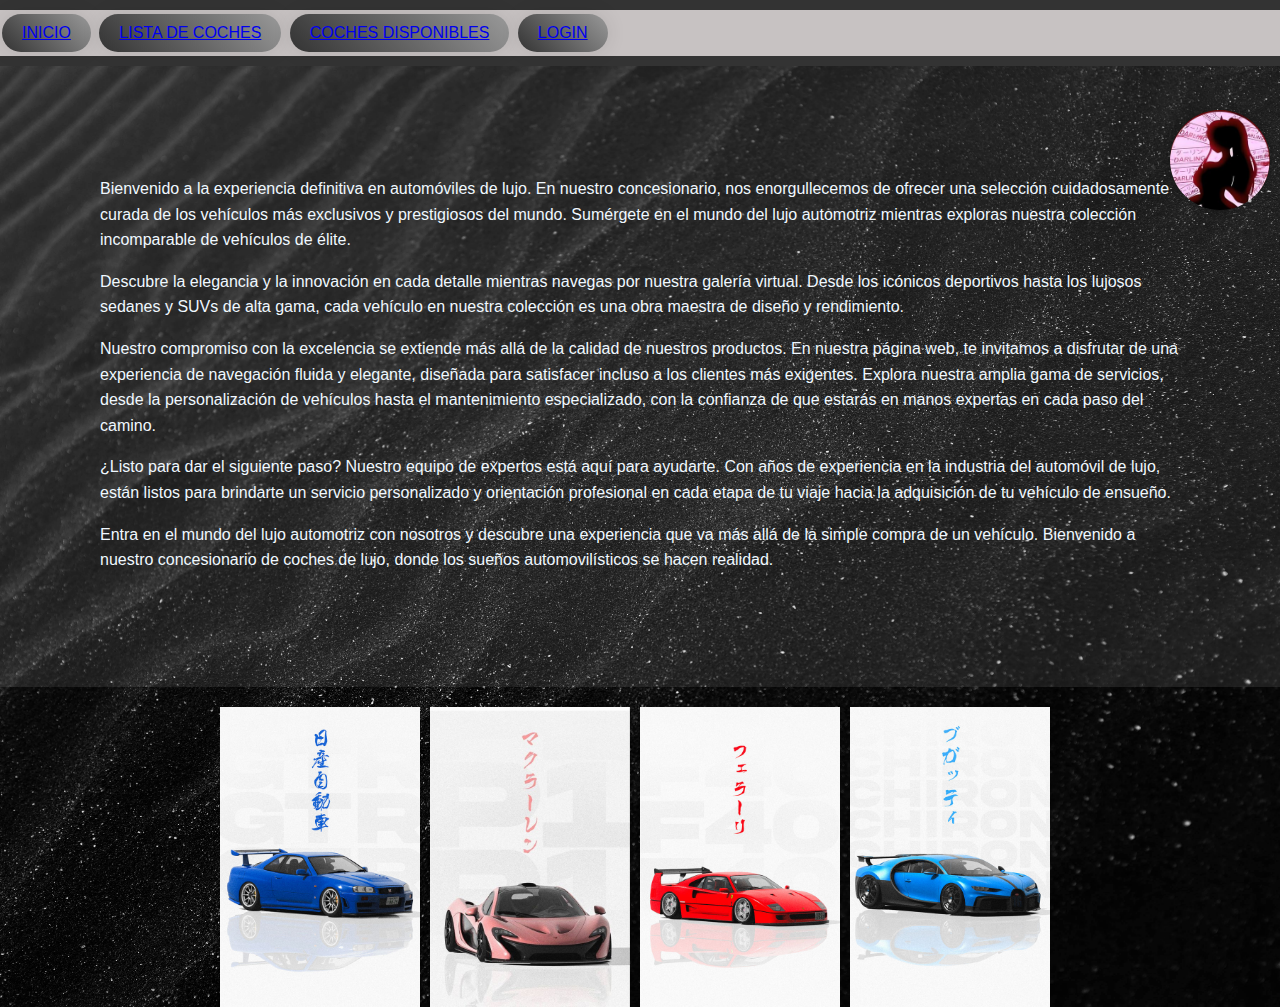
<file: index.html>
<!DOCTYPE html>
<html lang="en">
<head>
    <meta charset="UTF-8">
    <meta name="viewport" content="width=device-width, initial-scale=1.0">
    <link rel="icon" href="./Imagenes/favicon.jpg" type="image/x-icon">
    <title>Senkiu</title>
    <link rel="stylesheet" href="./Style/Style.css">
</head>
<body>

    <header class="header-fixed">
        <nav>
            <ul>
                <li><button><a href="...">INICIO</a></button></li>
                <li><button><a href="...">LISTA DE COCHES</a></button></li>                
                <li><button><a href="...">COCHES DISPONIBLES</a></button></li>
                <li><button><a href="./login.html">LOGIN</a></button></li>
            </ul>
        </nav>
    </header>

    <main>
        <div class="register-icon">
            <a href="./login.html"><img src="./Imagenes/fotoperfil.jpg" alt="Registrarse"></a>
        </div>
        
        <div class="header-content">
            <p>Bienvenido a la experiencia definitiva en automóviles de lujo. En nuestro concesionario, nos enorgullecemos de ofrecer una selección cuidadosamente curada de los vehículos más exclusivos y prestigiosos del mundo. Sumérgete en el mundo del lujo automotriz mientras exploras nuestra colección incomparable de vehículos de élite.</p>
            <p>Descubre la elegancia y la innovación en cada detalle mientras navegas por nuestra galería virtual. Desde los icónicos deportivos hasta los lujosos sedanes y SUVs de alta gama, cada vehículo en nuestra colección es una obra maestra de diseño y rendimiento.</p>
            <p>Nuestro compromiso con la excelencia se extiende más allá de la calidad de nuestros productos. En nuestra página web, te invitamos a disfrutar de una experiencia de navegación fluida y elegante, diseñada para satisfacer incluso a los clientes más exigentes. Explora nuestra amplia gama de servicios, desde la personalización de vehículos hasta el mantenimiento especializado, con la confianza de que estarás en manos expertas en cada paso del camino.</p>  
            <p>¿Listo para dar el siguiente paso? Nuestro equipo de expertos está aquí para ayudarte. Con años de experiencia en la industria del automóvil de lujo, están listos para brindarte un servicio personalizado y orientación profesional en cada etapa de tu viaje hacia la adquisición de tu vehículo de ensueño.</p>
            <p>Entra en el mundo del lujo automotriz con nosotros y descubre una experiencia que va más allá de la simple compra de un vehículo. Bienvenido a nuestro concesionario de coches de lujo, donde los sueños automovilísticos se hacen realidad.</p>
        </div>
        
        <div class="image-container">
            <img src="./Imagenes/gtr-r34.jpg" alt="Imagen 1" class="cambio-imagen">
       
            <img src="./Imagenes/mcp1 back.jpg" alt="Imagen 1" class="cambio-imagen1">
       
            <img src="./Imagenes/f40.jpg" alt="Imagen 1" class="cambio-imagen2">
        
            <img src="./Imagenes/chiron back.jpg" alt="Imagen 1" class="cambio-imagen3">
        </div>
    </main>
  
</body>
</html>
</file>
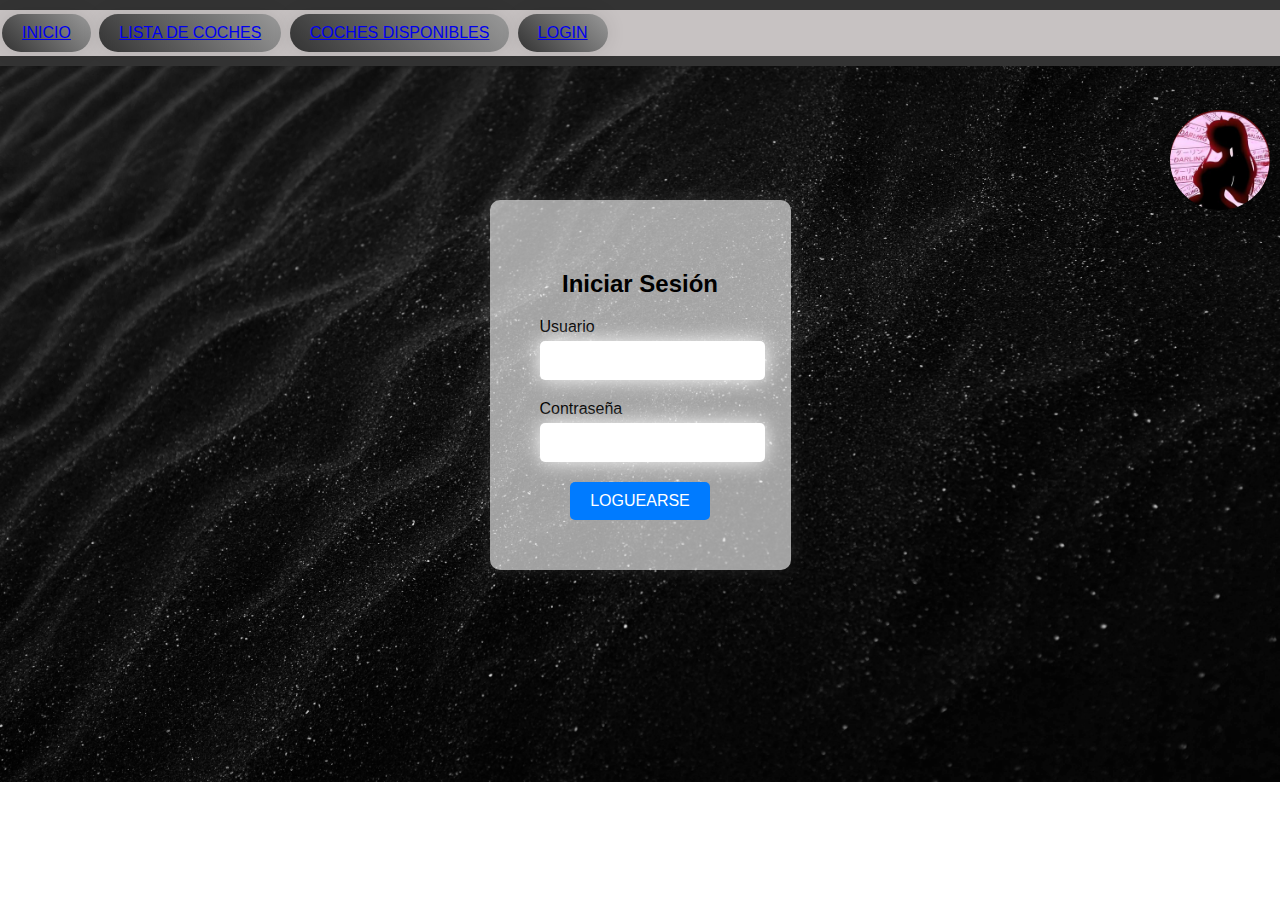
<file: login.html>
<!DOCTYPE html>
<html lang="en">
<head>
    <meta charset="UTF-8">
    <meta name="viewport" content="width=device-width, initial-scale=1.0">
    <link rel="icon" href="./Imagenes/favicon.jpg" type="image/x-icon">
    <title>Senkiu</title>
    <link rel="stylesheet" href="./Style/Style.css">
</head>
<body>

    <header class="header-fixed">
        <nav>
            <ul>
                <li><button><a href="...">INICIO</a></button></li>
                <li><button><a href="...">LISTA DE COCHES</a></button></li>                
                <li><button><a href="...">COCHES DISPONIBLES</a></button></li>
                <li><button><a href="./login.html">LOGIN</a></button></li>
            </ul>
        </nav>
    </header>

    <main>
        <div class="register-icon">
            <a href="./login.html"><img src="./Imagenes/fotoperfil.jpg" alt="Registrarse"></a>
        </div>

        <div class="login-container">
            <form class="login-form">
                <h2>Iniciar Sesión</h2>
                <div class="input-group">
                    <label for="username">Usuario</label>
                    <input type="text" id="username" name="username" required>
                </div>
                <div class="input-group">
                    <label for="password">Contraseña</label>
                    <input type="password" id="password" name="password" required>
                </div>
                <div class="button-container">
                    <button class="login-button" type="submit">LOGUEARSE</button>
                </div>
            </form>
        </div>
    </main>
  
</body>
</html>
</file>
<file: Style/Style.css>
body {
    font-family: Arial, sans-serif;
    margin: 0;
    padding: 0;
    background-image: url('../Imagenes/pexels-adrien-olichon-2387793.jpg');/*Fondo de pantalla para la web*/
    background-size: cover; /* Para cubrir todo el tamaño del área */
    background-position: center; /* Para centrar la imagen */
    background-repeat: no-repeat; /* Para que no se repita la imagen */
}
p{
  color:aliceblue;
}

/*------------------------------------------------------------------------------------------------*/
/*CABECERA DE LA WEB*/
header {
    background-color: #333;
    color: #ffffff;
    padding: 10px 0;
    position: fixed;
    top: 0;
    width: 100%;
}

nav ul {
    background-color: #c7c2c2;
    list-style-type: none;
    margin: 0;
    padding: 0;
}

nav ul li {
    display: inline;
}
/*--------------------------------------------------------------------------------------------------------------------------------------------*/
/*CAMBIAR EL ESTILO DE LOS BOTONES*/
nav ul li button {
  background: linear-gradient(45deg, #333333, #666666, #999999);
  border: none;
  color: #fff;
  padding: 10px 20px; /* Aumentar el espacio de clic */
  text-align: center;
  display: inline-block;
  font-size: 16px;
  margin: 4px 2px;
  cursor: pointer;
  border-radius: 30px;
  box-shadow: 0 0 20px rgba(0, 0, 0, 0.1);
  transition: all 0.3s ease-in-out;
}

nav ul li button:hover {
  transform: translateY(-3px);
  box-shadow: 0 0 30px rgba(0, 0, 0, 0.3);
  color: #ff0000; /* Cambiar el color al pasar el ratón */
}
/*--------------------------------------------------------------------------------------------------------------------------------------------*/

/*AJUSTAR EL CONTENIDO DE LA WEB*/
main {
    margin-top: 60px;
}
.centrado {
    display: block;
    margin-left: auto;
    margin-right: auto;
}

.contenido {
    background-color: #f2f2f2;
    border: 1px solid #ddd;
    margin: 20px auto;
    padding: 20px;
    width: 80%;
    max-width: 1200px;
}

/*------------------------------------------------------------------------------------------------*/
/*IMAGENES QUE HACEN EL HOVER PARA CAMBIARSE POR LAS OTRAS*/
.cambio-imagen:hover {
    content: url('../Imagenes/gtr-r34\ back.jpg');  
    cursor: pointer;
  }

.cambio-imagen1:hover {
    content: url('../Imagenes/mcp1.jpg'); 
    cursor: pointer;
  }

.cambio-imagen2:hover {
    content: url('../Imagenes/f40\ back.jpg');
    cursor: pointer;
  }

  .cambio-imagen3:hover {
    content: url('../Imagenes/chiron.jpg');
    cursor: pointer;
  }
 
/*PONER LAS IMAGENES*/
.cambio-imagen,
.cambio-imagen1,
.cambio-imagen2,
.cambio-imagen3 {
    display: inline-block; /* Cambiar a inline-block para que aparezcan una al lado de la otra */
    margin-right: 10px; /* Aumentar un poco el margen entre las imágenes */
    width: 200px; /* Ancho deseado */
    height: auto; /* Altura ajustada automáticamente */
    text-align: center; /* Alinear contenido dentro del contenedor */
    
}
.image-container {
  display: flex; /* Utilizar flexbox */
  justify-content: center; /* Centrar horizontalmente */
  align-items: center; /* Centrar verticalmente */
  margin-top: 20px; /* Margen superior opcional */
}
  
/*--------------------------------------------------------------------------------------------*/

/*ICONO PARA REGISTRARSE*/
.register-icon {
  position: absolute;
  top: 18%;
  right: 10px;
  transform: translateY(-50%);
  position: fixed;
}

.register-icon img {
  width: 100px; /* Ajusta el tamaño del icono según sea necesario */
  border-radius: 50%; /* Hace que el icono sea redondo */
  box-shadow: 0 0 10px rgba(0, 0, 0, 0.2); /* Agrega una sombra al icono */
}
/*--------------------------------------------------------------------------------------------*/
/*AJUSTAR EL TEXTO EN EL CENTRO Y DEJANDO ESPACIO EN LA PARTE SUPERIOR DE LA WEB*/
.header-content {
  padding: 100px;
   background-color: rgba(255, 255, 255, 0.096); /* Fondo semi-transparente para el desenfoque */
  }

.header-content p {
  margin-bottom: 14px;
  font-size: 16px;
  line-height: 1.6;
}
/*-----------------------------------------------------------------------------------------------------------------------------*/
/*CONFIGURACIÓN DEL FORM*/
.login-container {
  display: flex;
  justify-content: center;
  align-items: center;
  height: 650px;
  
  
}

.login-form {
  background-color: #ffffff9f;
  padding: 50px;
  border-radius: 10px;
  box-shadow: 0 0 20px rgba(255, 255, 255, 0.1);
}

.login-form h2 {
  text-align: center;
  margin-bottom: 20px;
  
}

.input-group {
  margin-bottom: 20px;
}

.input-group label {
  display: block;
  margin-bottom: 5px;
}

.input-group input {
  width: 100%;
  padding: 10px;
  border: 2px solid #ffffff96;
  border-radius: 5px;  
  box-shadow: 0 0 20px rgb(255, 255, 255);
}
/*CONFIGURACIÓN DEL BOTON DEL FORM*/
.button-container {
  display: flex;
  justify-content: center;
  align-items: center;
  
}

.login-button {
  padding: 10px 20px;
  background-color: #007bff;
  color: #fff;
  border: none;
  border-radius: 5px;
  cursor: pointer;
  font-size: 16px;
  outline: none;
  transition: background-color 0.3s ease;
  animation: pulse 2s infinite;
}

.login-button:hover {
  background-color: #0056b3;
}
@keyframes pulse {
  0% {
      transform: scale(1);
  }
  50% {
      transform: scale(1.1);
  }
  100% {
      transform: scale(1);
  }
}
</file>
